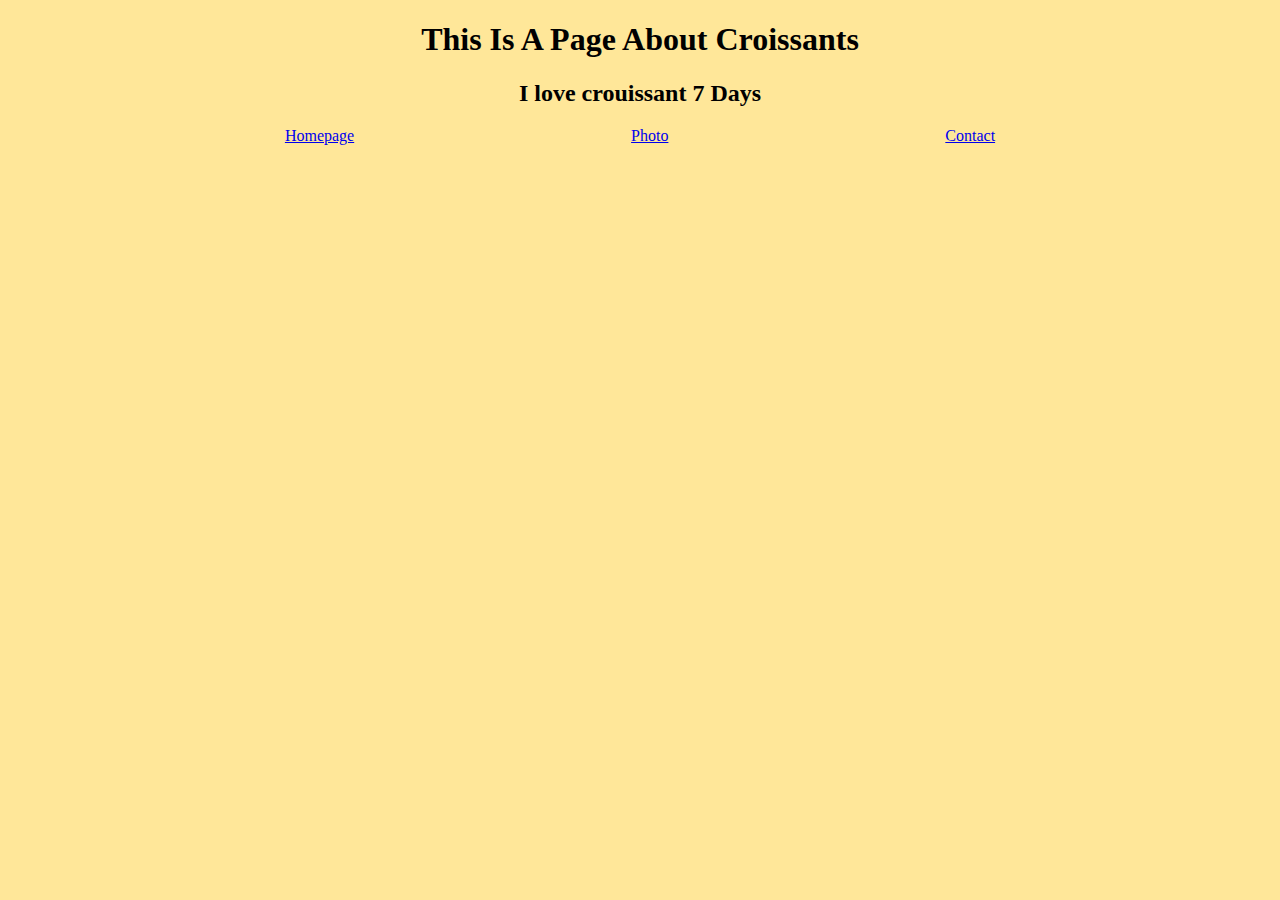
<file: index.html>
<!DOCTYPE html>
<html lang="en">
  <head>
    <meta charset="UTF-8" />
    <meta http-equiv="X-UA-Compatible" content="IE=edge" />
    <meta name="viewport" content="width=device-width, initial-scale=1.0" />
    <title>Croissant</title>

    <link href="/style.css" rel="stylesheet" type="text/css" />
  </head>
  <body>
    <h1>This Is A Page About Croissants</h1>
    <h2>I love crouissant 7 Days</h2>
    <div class="choice">
      <div>
        <a href="/index.html">Homepage</a>
      </div>
      <div>
        <a href="/picture.html">Photo</a>
      </div>
      <div>
        <a href="/contact.html">Contact</a>
      </div>
    </div>
  </body>
</html>
</file>
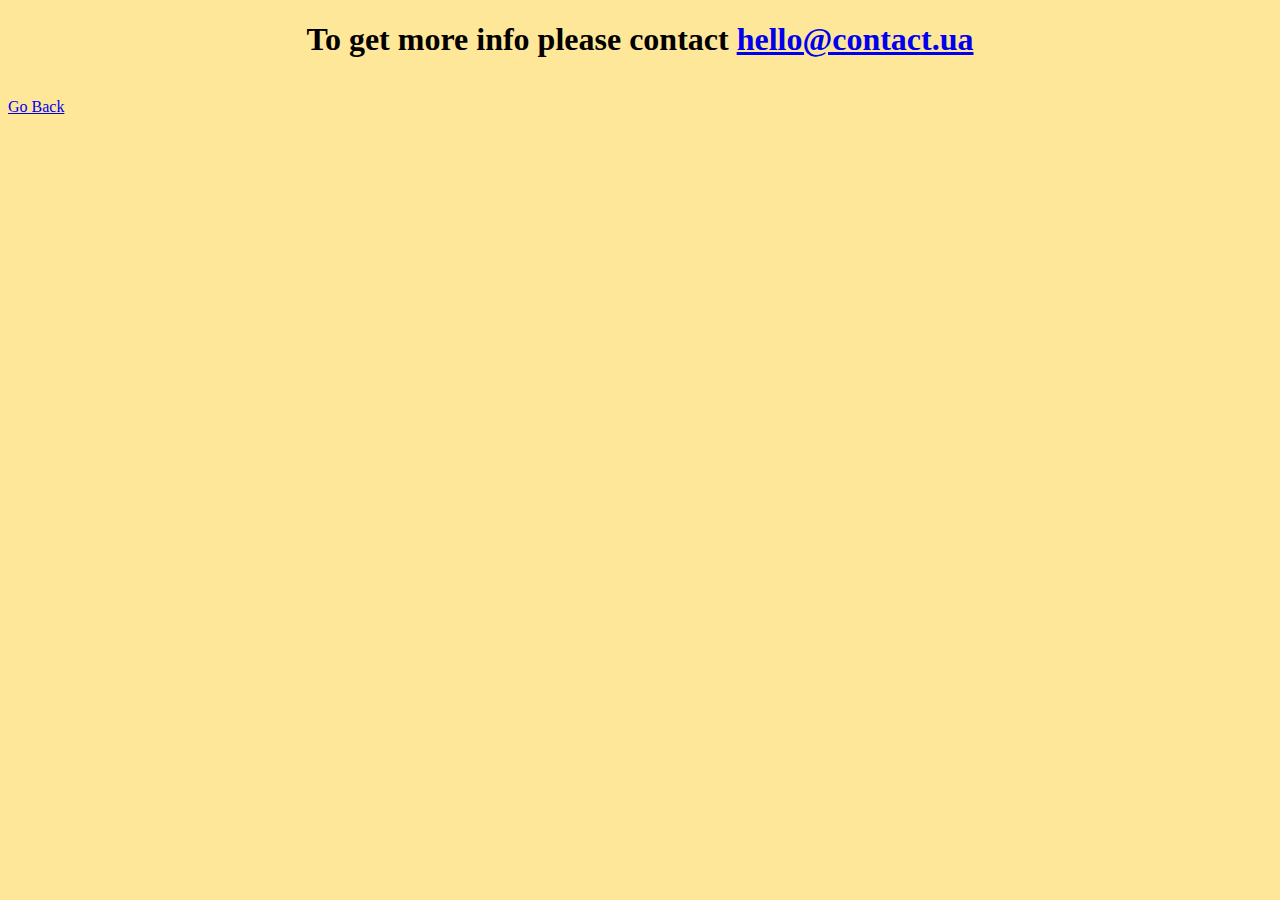
<file: contact.html>
<!DOCTYPE html>
<html lang="en">
  <head>
    <meta charset="UTF-8" />
    <meta http-equiv="X-UA-Compatible" content="IE=edge" />
    <meta name="viewport" content="width=device-width, initial-scale=1.0" />
    <title>Contacts</title>

    <link href="/style.css" rel="stylesheet" type="text/css" />
  </head>
  <body>
    <h1>
      To get more info please contact

      <a href="mailto: hello@contact.ua">hello@contact.ua</a>
    </h1>
    <br />
    <a href="/index.html">Go Back</a>
  </body>
</html>
</file>
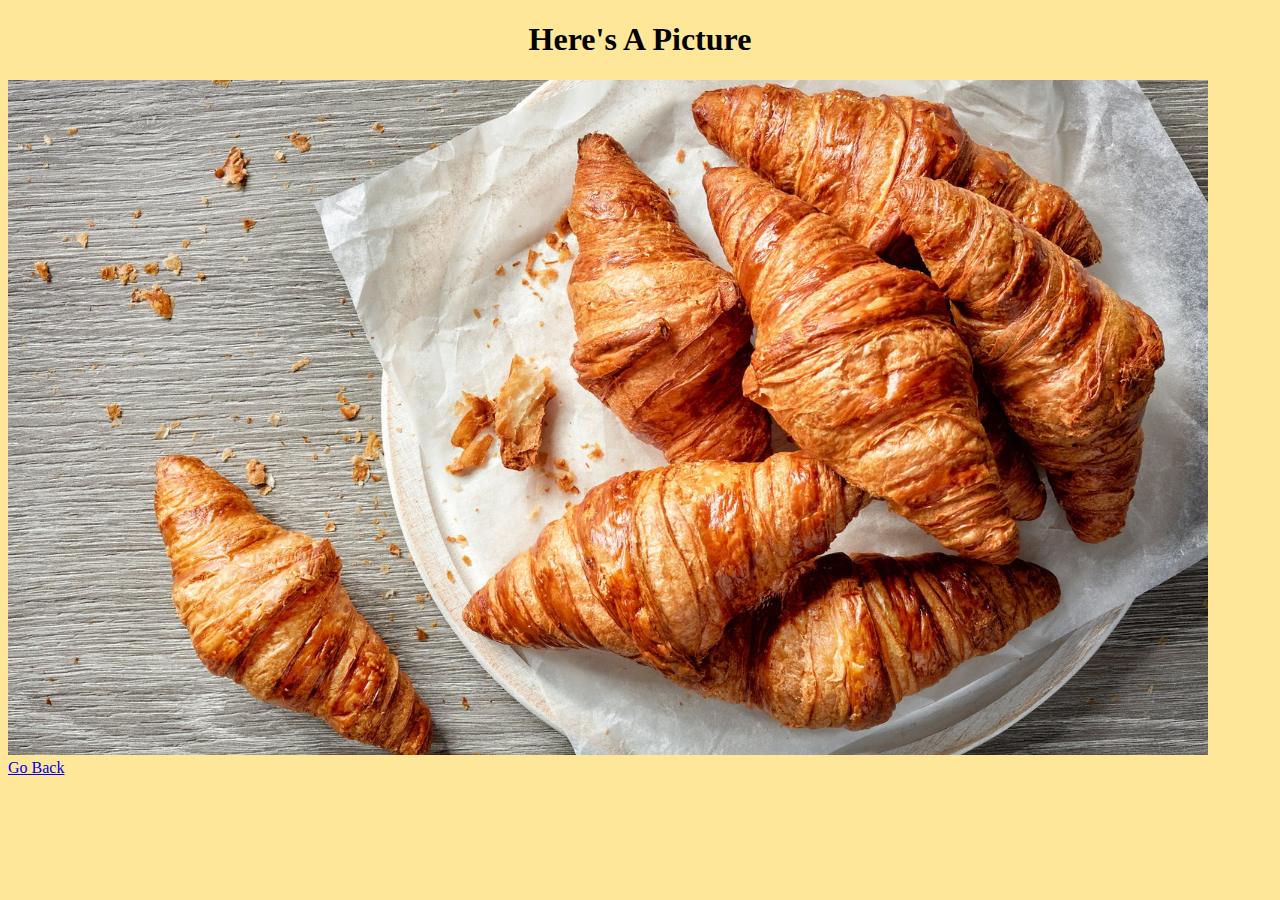
<file: picture.html>
<!DOCTYPE html>
<html lang="en">
  <head>
    <meta charset="UTF-8" />
    <meta http-equiv="X-UA-Compatible" content="IE=edge" />
    <meta name="viewport" content="width=device-width, initial-scale=1.0" />
    <title>Picture</title>

    <link href="/style.css" rel="stylesheet" type="text/css" />
  </head>
  <body>
    <h1>Here's A Picture</h1>
    <img src="picture.jpg" />
    <br />
    <a href="index.html">Go Back</a>
  </body>
</html>
</file>
<file: style.css>
body {
  background-color: rgba(255, 196, 0, 0.399);
}
.choice {
  display: flex;
  justify-content: space-evenly;
}
h1,
h2 {
  text-align: center;
}

img {
  max-width: 1200px;
}
</file>
